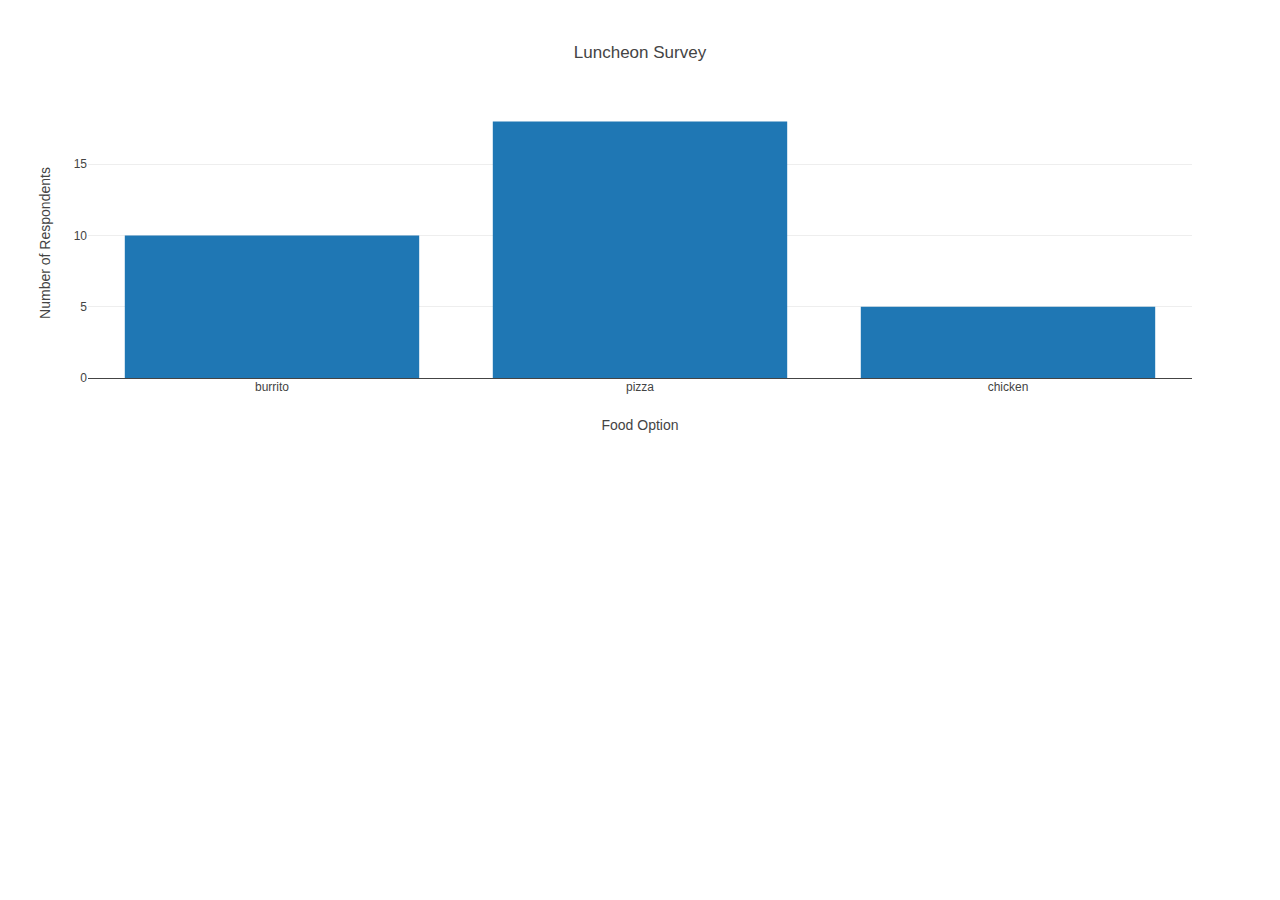
<file: Practice/index.html>
<!DOCTYPE html>
<html lang="en">
<head>
    <meta charset="UTF-8">
    <meta name="viewport" content="width=device-width, initial-scale=1.0">
    <meta http-equiv="X-UA-Compatible" content="ie=edge">
    <title>Basic Charts</title>
    <script src="https://cdn.plot.ly/plotly-latest.min.js"></script>
</head>
<body>
    <div id="plotArea"></div>
    <script src="plots.js"></script>
</body>
</html>
</file>
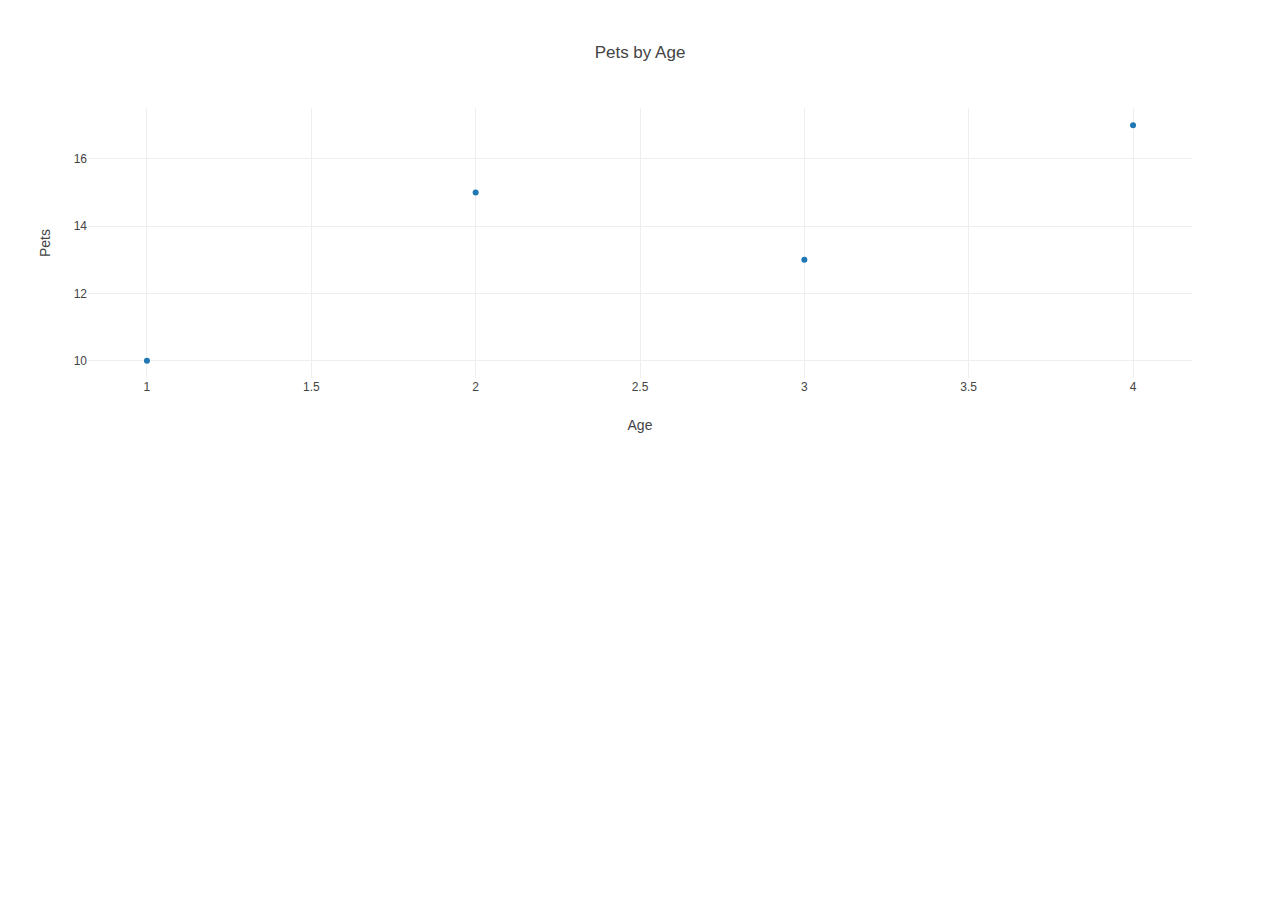
<file: Practice/index1.html>
<!DOCTYPE html>
<html lang="en">
<head>
    <meta charset="UTF-8">
    <meta name="viewport" content="width=device-width, initial-scale=1.0">
    <meta http-equiv="X-UA-Compatible" content="ie=edge">
    <title>Basic Charts</title>
    <script src="https://cdn.plot.ly/plotly-latest.min.js"></script>
</head>
<body>
    <div id="plotArea"></div>
    <script src="scatterPlot.js"></script>
</body>
</html>
</file>
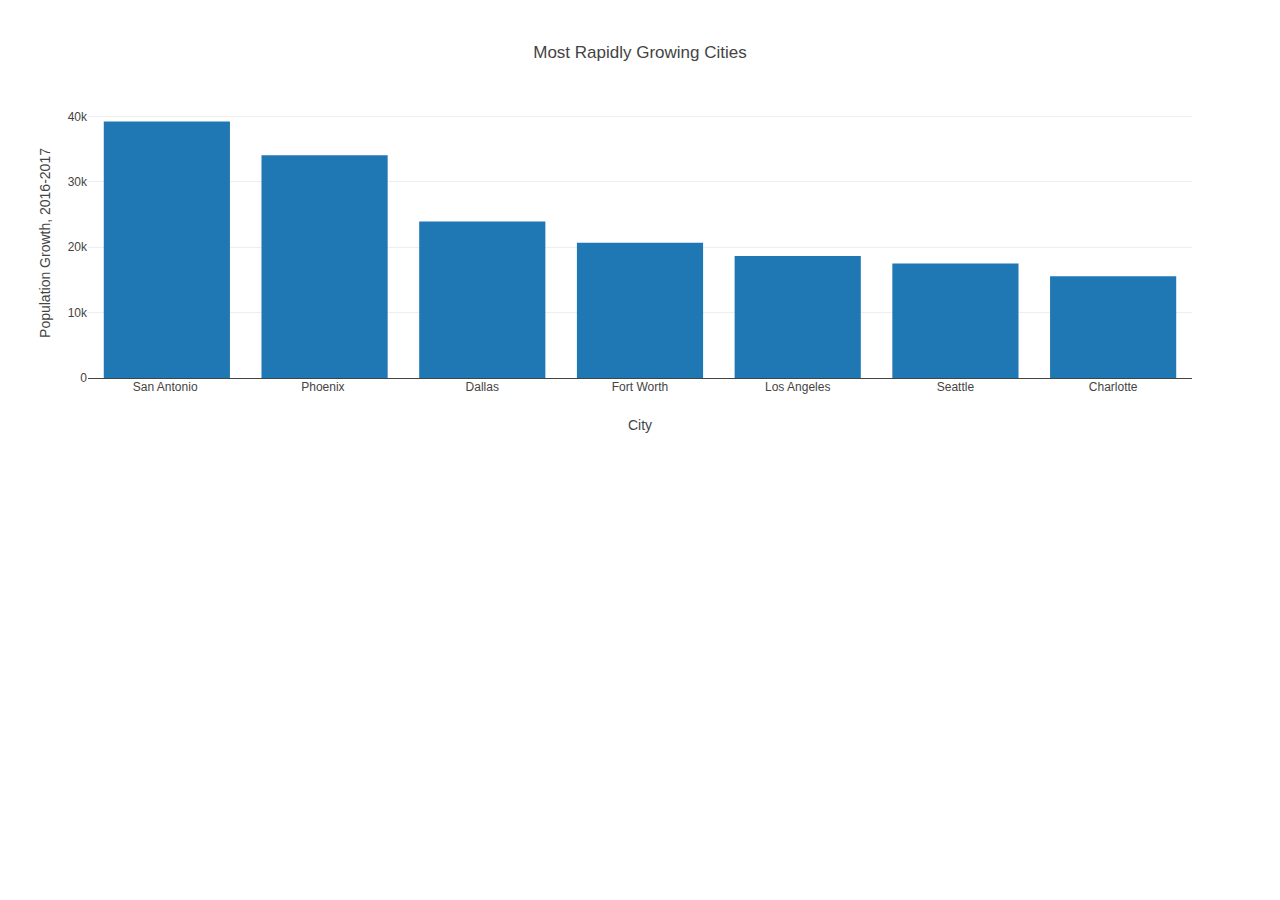
<file: Practice/index2.html>
<!DOCTYPE html>
<html lang="en">
<head>
  <meta charset="UTF-8">
  <meta name="viewport" content="width=device-width, initial-scale=1.0">
  <meta http-equiv="X-UA-Compatible" content="ie=edge">
  <title>Fast-Growing Cities 2016-2017</title>
  <script src="https://cdn.plot.ly/plotly-latest.min.js"></script>
</head>
<body>
  <div id="bar-plot"></div>
  <script src="data.js"></script>
  <script src="plot.js"></script>
</body>
</html>
</file>
